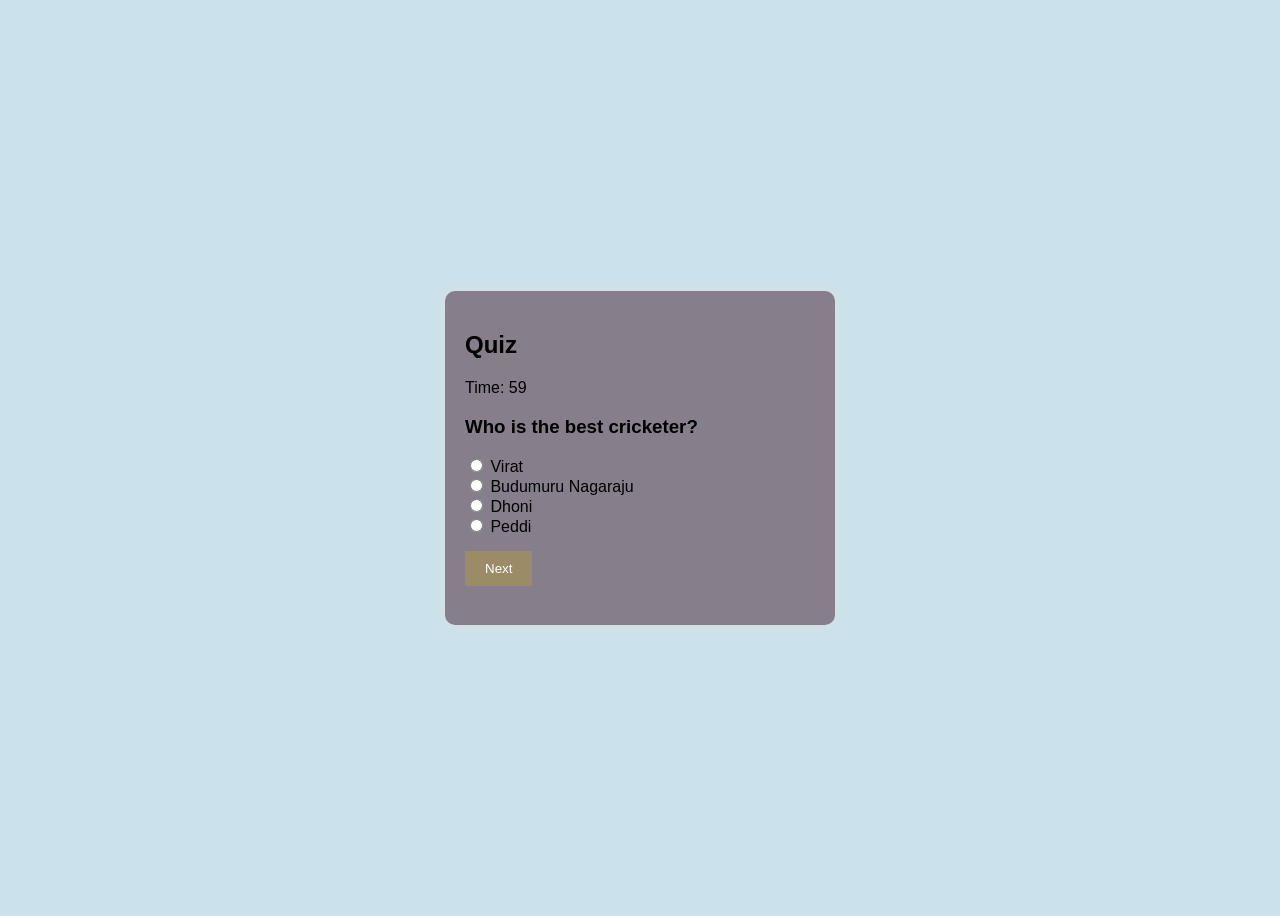
<file: index.html>
<!DOCTYPE html>
<html>
<head>
    <title>Quiz App</title>
    <link rel="stylesheet" href="style.css">
</head>
<body>

<div class="quiz-container">
    <h2>Quiz</h2>

    <div id="timer">Time: 30</div>

    <h3 id="question"></h3>

    <div id="options"></div>

    <button onclick="nextQuestion()">Next</button>

    <h3 id="result"></h3>
</div>

<script src="script.js"></script>

</body>
</html>
</file>
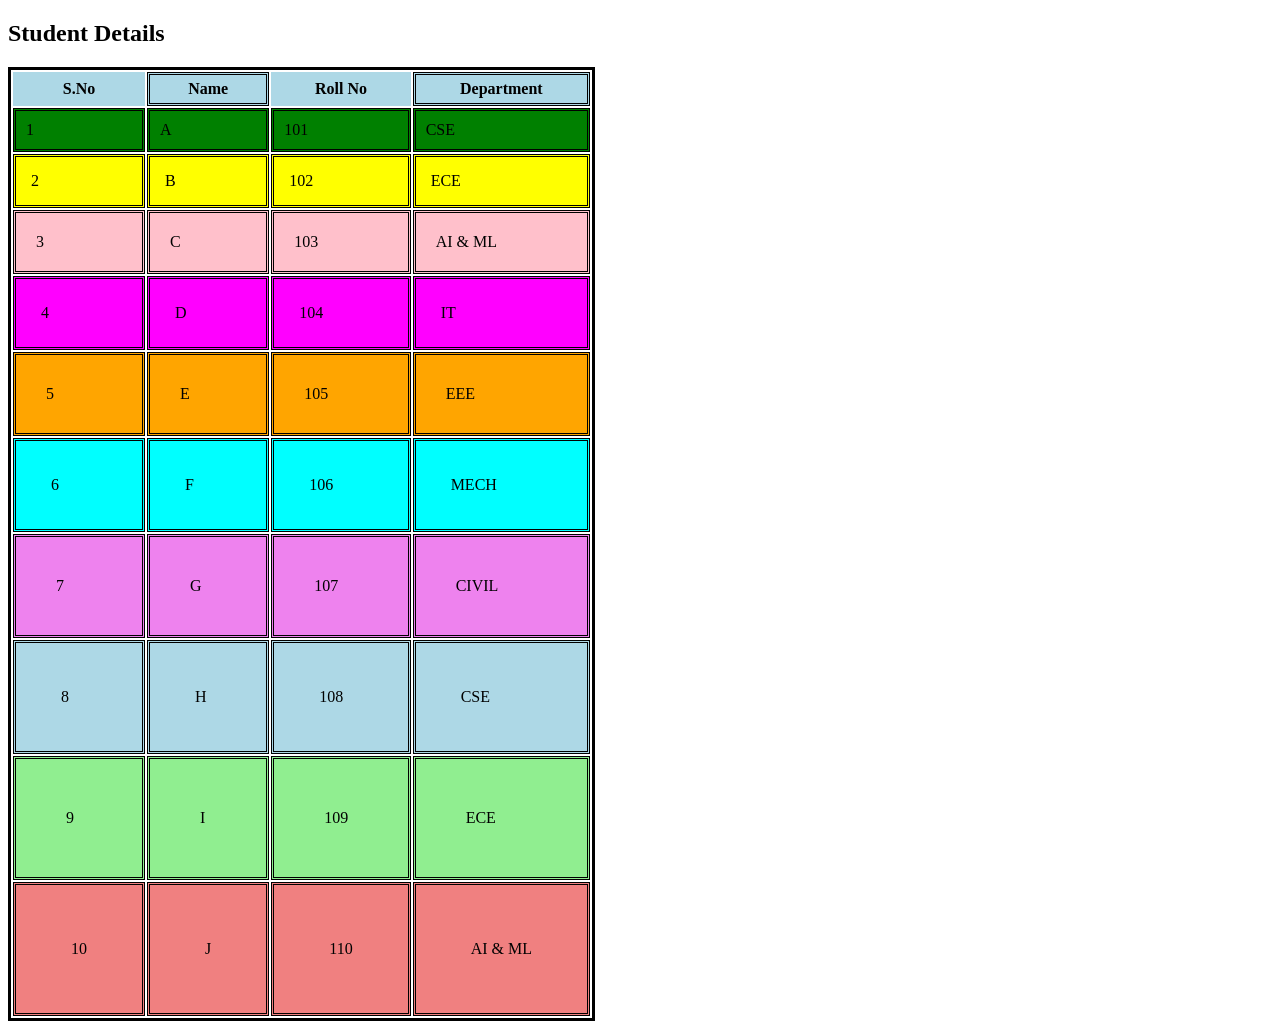
<file: EXTRA.HTML>
<!DOCTYPE html>
<html>
<head>
    <title>Colorful Table</title>
</head>

<body>

<h2>Student Details</h2>

<table border="1" style="border:3px solid black;">

    <tr style="background-color:lightblue">
        <th style="border:3px black; padding:5px;">S.No</th>
        <th style="border:3px double black; padding:3px;">Name</th>
        <th style="border:3px black; padding:8px;">Roll No</th>
        <th style="border:3px double black; padding:2px;">Department</th>
    </tr>


    <tr style="background-color:green;">
        <td style="border:3px double black; padding:10px;">1</td>
        <td style="border:3px double black; padding:10px;">A</td>
        <td style="border:3px double black; padding:10px;">101</td>
        <td style="border:3px double black; padding:10px;">CSE</td>
    </tr>


    <tr style="background-color:yellow;">
        <td style="border:3px double black; padding:15px;">2</td>
        <td style="border:3px double black; padding:15px;">B</td>
        <td style="border:3px double black; padding:15px;">102</td>
        <td style="border:3px double black; padding:15px;">ECE</td>
    </tr>


    <tr style="background-color:pink;">
        <td style="border:3px double black; padding:20px;">3</td>
        <td style="border:3px double black; padding:20px;">C</td>
        <td style="border:3px double black; padding:20px;">103</td>
        <td style="border:3px double black; padding:20px;">AI &amp; ML</td>
    </tr>


    <tr style="background-color:#ff00ff;">
        <td style="border:3px double black; padding:25px;">4</td>
        <td style="border:3px double black; padding:25px;">D</td>
        <td style="border:3px double black; padding:25px;">104</td>
        <td style="border:3px double black; padding:25px;">IT</td>
    </tr>


    <tr style="background-color:orange;">
        <td style="border:3px double black; padding:30px;">5</td>
        <td style="border:3px double black; padding:30px;">E</td>
        <td style="border:3px double black; padding:30px;">105</td>
        <td style="border:3px double black; padding:30px;">EEE</td>
    </tr>


    <tr style="background-color:cyan;">
        <td style="border:3px double black; padding:35px;">6</td>
        <td style="border:3px double black; padding:35px;">F</td>
        <td style="border:3px double black; padding:35px;">106</td>
        <td style="border:3px double black; padding:35px;">MECH</td>
    </tr>


    <tr style="background-color:violet;">
        <td style="border:3px double black; padding:40px;">7</td>
        <td style="border:3px double black; padding:40px;">G</td>
        <td style="border:3px double black; padding:40px;">107</td>
        <td style="border:3px double black; padding:40px;">CIVIL</td>
    </tr>


    <tr style="background-color:lightblue;">
        <td style="border:3px double black; padding:45px;">8</td>
        <td style="border:3px double black; padding:45px;">H</td>
        <td style="border:3px double black; padding:45px;">108</td>
        <td style="border:3px double black; padding:45px;">CSE</td>
    </tr>


    <tr style="background-color:lightgreen;">
        <td style="border:3px double black; padding:50px;">9</td>
        <td style="border:3px double black; padding:50px;">I</td>
        <td style="border:3px double black; padding:50px;">109</td>
        <td style="border:3px double black; padding:50px;">ECE</td>
    </tr>


    <tr style="background-color:lightcoral;">
        <td style="border:3px double black; padding:55px;">10</td>
        <td style="border:3px double black; padding:55px;">J</td>
        <td style="border:3px double black; padding:55px;">110</td>
        <td style="border:3px double black; padding:55px;">AI &amp; ML</td>
    </tr>


</table>

</body>
</html>
</file>
<file: style.css>
body{
    font-family: Arial, sans-serif;
    background-color: rgba(16, 8, 7, 0.653);
    background:#cbe1eb;
    display:flex;
    justify-content:center;
    align-items:center;
    height:100vh;
}

.quiz-container{
    background:rgb(134, 127, 139);
    padding:20px;
    width:350px;
    border-radius:10px;
    box-shadow:0 0 10px rgb(224, 223, 223);
}

button{
    margin-top:15px;
    padding:10px 20px;
    background:#9c8b67;
    color:white;
    border:none;
    cursor:pointer;
}

button:hover{
    background:#b697cf;
}
</file>
